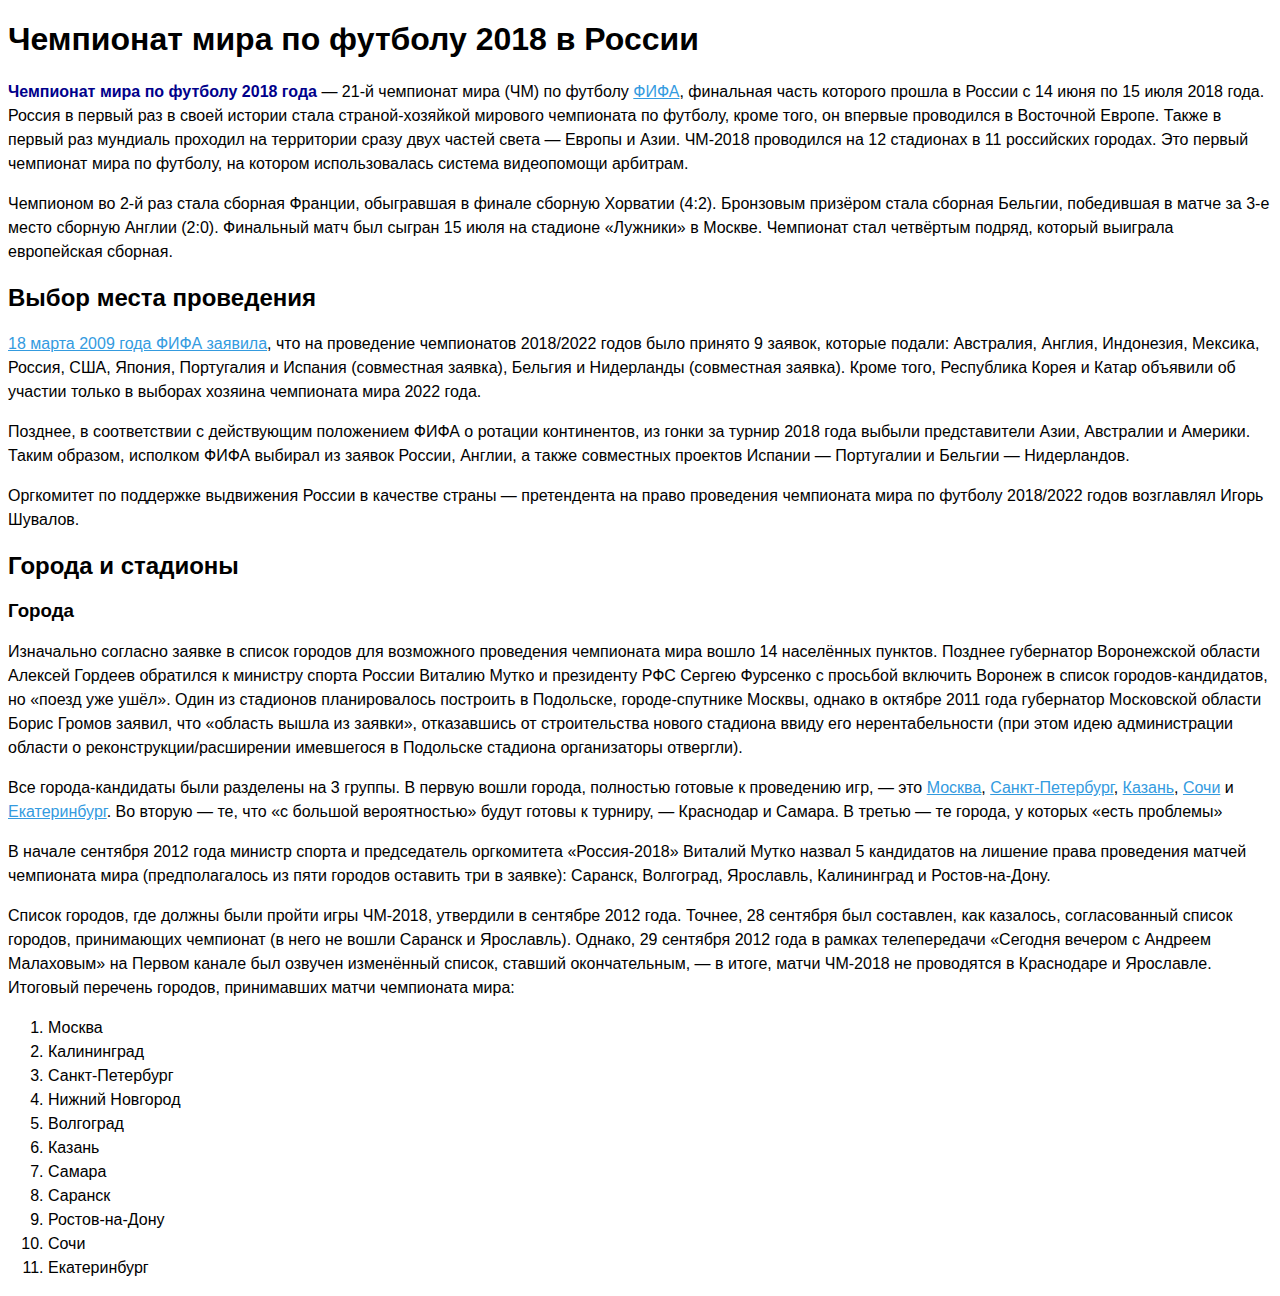
<file: index.html>
<!DOCTYPE html>
<html lang="ru">
<head>
  <meta charset="UTF-8">
  <meta name="viewport" content="width=device-width, initial-scale=1.0">
  <meta http-equiv="X-UA-Compatible" content="ie=edge">
  <link rel="stylesheet" href="style.css">
  <title>Чемпионат мира по футболу 2018 в России</title>
</head>
<body>
<h1>Чемпионат мира по футболу 2018 в России</h1>


<p>
<span>Чемпионат мира по футболу 2018 года</span> — 21-й чемпионат мира (ЧМ) по футболу <a href="">ФИФА</a>, финальная часть которого прошла в России
с 14 июня по 15 июля 2018 года. Россия в первый раз в своей истории стала страной-хозяйкой мирового чемпионата по
футболу, кроме того, он впервые проводился в Восточной Европе. Также в первый раз мундиаль проходил на территории сразу
двух частей света — Европы и Азии. ЧМ-2018 проводился на 12 стадионах в 11 российских городах. Это первый чемпионат мира
по футболу, на котором использовалась система видеопомощи арбитрам.</p>

<p>Чемпионом во 2-й раз стала сборная Франции, обыгравшая в финале сборную Хорватии (4:2). Бронзовым призёром стала сборная
Бельгии, победившая в матче за 3-е место сборную Англии (2:0). Финальный матч был сыгран 15 июля на стадионе «Лужники» в
Москве. Чемпионат стал четвёртым подряд, который выиграла европейская сборная.</p>

<h2>Выбор места проведения</h2>

<p>
  <a href="">18 марта 2009 года ФИФА заявила</a>, что на проведение чемпионатов 2018/2022 годов было принято 9 заявок, которые подали:
  Австралия, Англия, Индонезия, Мексика, Россия, США, Япония, Португалия и Испания (совместная заявка), Бельгия и
  Нидерланды (совместная заявка). Кроме того, Республика Корея и Катар объявили об участии только в выборах хозяина
  чемпионата мира 2022 года.
  
</p>
<p>
  Позднее, в соответствии с действующим положением ФИФА о ротации континентов, из гонки за турнир 2018 года выбыли
  представители Азии, Австралии и Америки. Таким образом, исполком ФИФА выбирал из заявок России, Англии, а также
  совместных проектов Испании — Португалии и Бельгии — Нидерландов.
</p>

<p>
  Оргкомитет по поддержке выдвижения России в качестве страны — претендента на право проведения чемпионата мира по футболу
  2018/2022 годов возглавлял Игорь Шувалов.
</p>

<h2>Города и стадионы</h2>
<h3>Города</h3>
<p>
  Изначально согласно заявке в список городов для возможного проведения чемпионата мира вошло 14 населённых пунктов.
  Позднее губернатор Воронежской области Алексей Гордеев обратился к министру спорта России Виталию Мутко и президенту РФС
  Сергею Фурсенко с просьбой включить Воронеж в список городов-кандидатов, но «поезд уже ушёл». Один из стадионов
  планировалось построить в Подольске, городе-спутнике Москвы, однако в октябре 2011 года губернатор Московской области
  Борис Громов заявил, что «область вышла из заявки», отказавшись от строительства нового стадиона ввиду его
  нерентабельности (при этом идею администрации области о реконструкции/расширении имевшегося в Подольске стадиона
  организаторы отвергли).
</p>

<p>
  Все города-кандидаты были разделены на 3 группы. В первую вошли города, полностью готовые к проведению игр, — это
  <a href="">Москва</a>, <a href="">Санкт-Петербург</a>, <a href="">Казань</a>, <a href="">Сочи</a> и <a href="">Екатеринбург</a>. Во вторую — те, что «с большой вероятностью» будут готовы к
  турниру, — Краснодар и Самара. В третью — те города, у которых «есть проблемы»
</p>

<p>
  В начале сентября 2012 года министр спорта и председатель оргкомитета «Россия-2018» Виталий Мутко назвал 5 кандидатов на
  лишение права проведения матчей чемпионата мира (предполагалось из пяти городов оставить три в заявке): Саранск,
  Волгоград, Ярославль, Калининград и Ростов-на-Дону.
</p>

<p>
  Список городов, где должны были пройти игры ЧМ-2018, утвердили в сентябре 2012 года. Точнее, 28 сентября был составлен,
  как казалось, согласованный список городов, принимающих чемпионат (в него не вошли Саранск и Ярославль). Однако, 29
  сентября 2012 года в рамках телепередачи «Сегодня вечером с Андреем Малаховым» на Первом канале был озвучен изменённый
  список, ставший окончательным, — в итоге, матчи ЧМ-2018 не проводятся в Краснодаре и Ярославле. Итоговый перечень
  городов, принимавших матчи чемпионата мира:
</p>

<ol start="1">
  <li>Москва</li>
  <li>Калининград</li>
  <li>Санкт-Петербург</li>
  <li>Нижний Новгород</li>
  <li>Волгоград</li>
  <li>Казань</li>
  <li>Самара</li>
  <li>Саранск</li>
  <li>Ростов-на-Дону</li>
  <li>Сочи</li>
  <li>Екатеринбург</li>
</ol>

</body>
</html>
</file>
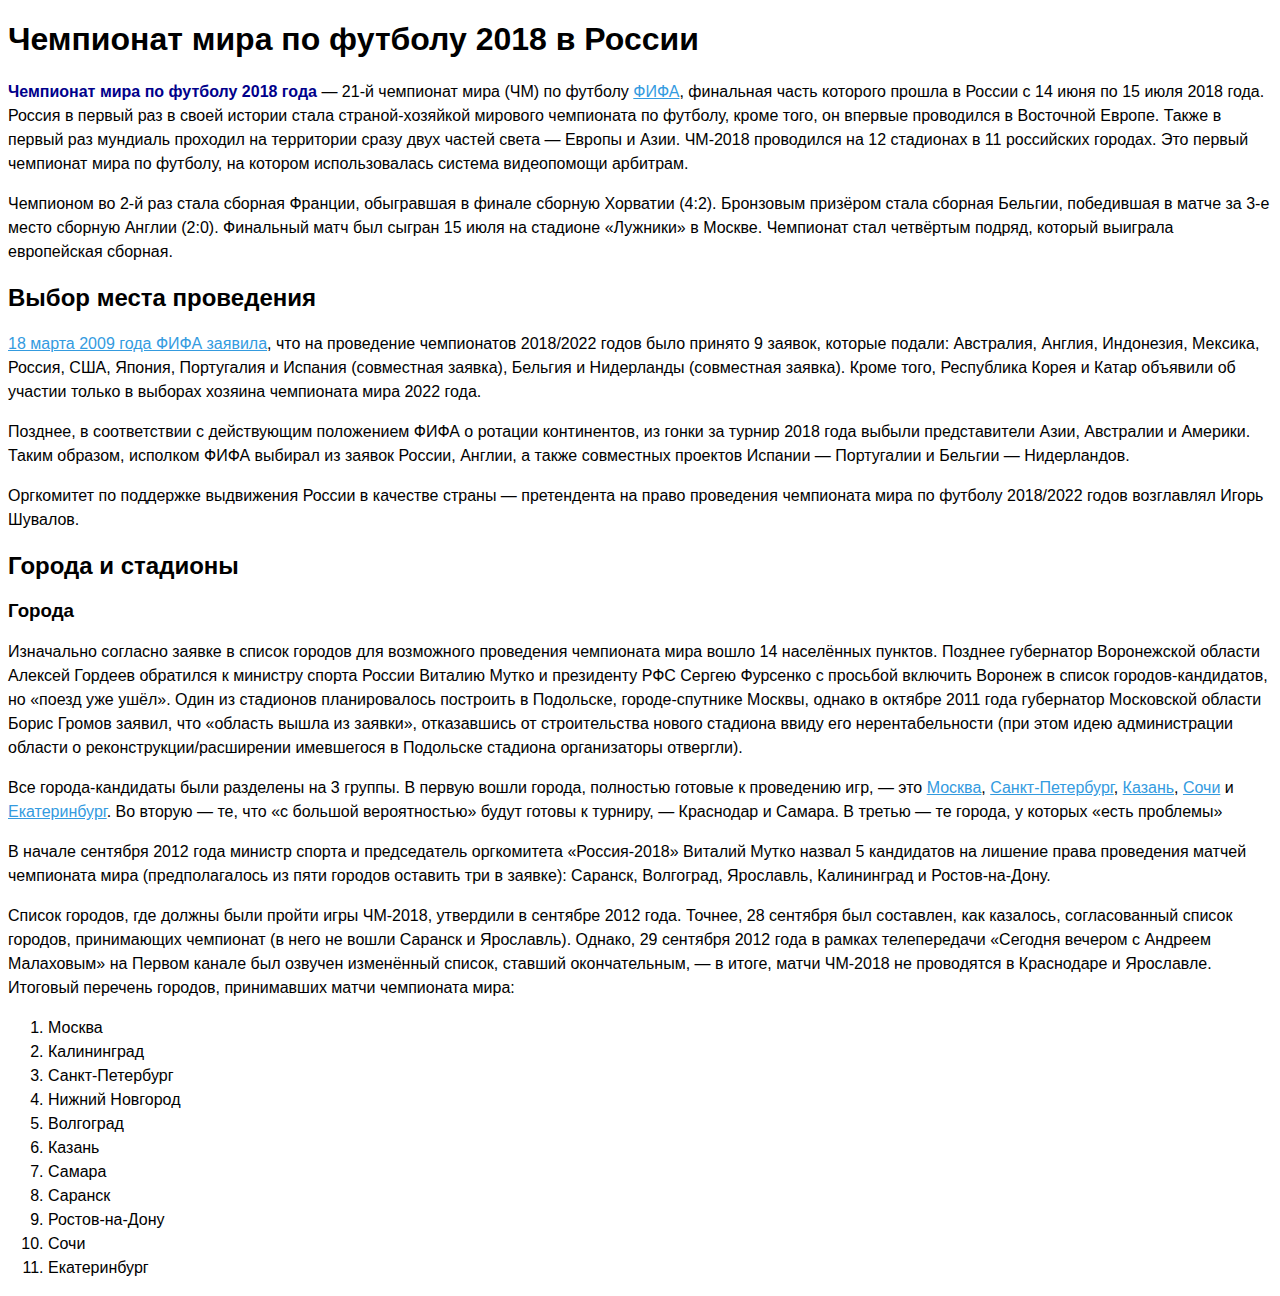
<file: task5.html>
<!DOCTYPE html>
<html lang="ru">
<head>
  <meta charset="UTF-8">
  <meta name="viewport" content="width=device-width, initial-scale=1.0">
  <meta http-equiv="X-UA-Compatible" content="ie=edge">
  <link rel="stylesheet" href="/styles.css">
  <title>Чемпионат мира по футболу 2018 в России</title>
</head>
<body>
<h1>Чемпионат мира по футболу 2018 в России</h1>


<p>
<span>Чемпионат мира по футболу 2018 года</span> — 21-й чемпионат мира (ЧМ) по футболу <a href="">ФИФА</a>, финальная часть которого прошла в России
с 14 июня по 15 июля 2018 года. Россия в первый раз в своей истории стала страной-хозяйкой мирового чемпионата по
футболу, кроме того, он впервые проводился в Восточной Европе. Также в первый раз мундиаль проходил на территории сразу
двух частей света — Европы и Азии. ЧМ-2018 проводился на 12 стадионах в 11 российских городах. Это первый чемпионат мира
по футболу, на котором использовалась система видеопомощи арбитрам.</p>

<p>Чемпионом во 2-й раз стала сборная Франции, обыгравшая в финале сборную Хорватии (4:2). Бронзовым призёром стала сборная
Бельгии, победившая в матче за 3-е место сборную Англии (2:0). Финальный матч был сыгран 15 июля на стадионе «Лужники» в
Москве. Чемпионат стал четвёртым подряд, который выиграла европейская сборная.</p>

<h2>Выбор места проведения</h2>

<p>
  <a href="">18 марта 2009 года ФИФА заявила</a>, что на проведение чемпионатов 2018/2022 годов было принято 9 заявок, которые подали:
  Австралия, Англия, Индонезия, Мексика, Россия, США, Япония, Португалия и Испания (совместная заявка), Бельгия и
  Нидерланды (совместная заявка). Кроме того, Республика Корея и Катар объявили об участии только в выборах хозяина
  чемпионата мира 2022 года.
  
</p>
<p>
  Позднее, в соответствии с действующим положением ФИФА о ротации континентов, из гонки за турнир 2018 года выбыли
  представители Азии, Австралии и Америки. Таким образом, исполком ФИФА выбирал из заявок России, Англии, а также
  совместных проектов Испании — Португалии и Бельгии — Нидерландов.
</p>

<p>
  Оргкомитет по поддержке выдвижения России в качестве страны — претендента на право проведения чемпионата мира по футболу
  2018/2022 годов возглавлял Игорь Шувалов.
</p>

<h2>Города и стадионы</h2>
<h3>Города</h3>
<p>
  Изначально согласно заявке в список городов для возможного проведения чемпионата мира вошло 14 населённых пунктов.
  Позднее губернатор Воронежской области Алексей Гордеев обратился к министру спорта России Виталию Мутко и президенту РФС
  Сергею Фурсенко с просьбой включить Воронеж в список городов-кандидатов, но «поезд уже ушёл». Один из стадионов
  планировалось построить в Подольске, городе-спутнике Москвы, однако в октябре 2011 года губернатор Московской области
  Борис Громов заявил, что «область вышла из заявки», отказавшись от строительства нового стадиона ввиду его
  нерентабельности (при этом идею администрации области о реконструкции/расширении имевшегося в Подольске стадиона
  организаторы отвергли).
</p>

<p>
  Все города-кандидаты были разделены на 3 группы. В первую вошли города, полностью готовые к проведению игр, — это
  <a href="">Москва</a>, <a href="">Санкт-Петербург</a>, <a href="">Казань</a>, <a href="">Сочи</a> и <a href="">Екатеринбург</a>. Во вторую — те, что «с большой вероятностью» будут готовы к
  турниру, — Краснодар и Самара. В третью — те города, у которых «есть проблемы»
</p>

<p>
  В начале сентября 2012 года министр спорта и председатель оргкомитета «Россия-2018» Виталий Мутко назвал 5 кандидатов на
  лишение права проведения матчей чемпионата мира (предполагалось из пяти городов оставить три в заявке): Саранск,
  Волгоград, Ярославль, Калининград и Ростов-на-Дону.
</p>

<p>
  Список городов, где должны были пройти игры ЧМ-2018, утвердили в сентябре 2012 года. Точнее, 28 сентября был составлен,
  как казалось, согласованный список городов, принимающих чемпионат (в него не вошли Саранск и Ярославль). Однако, 29
  сентября 2012 года в рамках телепередачи «Сегодня вечером с Андреем Малаховым» на Первом канале был озвучен изменённый
  список, ставший окончательным, — в итоге, матчи ЧМ-2018 не проводятся в Краснодаре и Ярославле. Итоговый перечень
  городов, принимавших матчи чемпионата мира:
</p>

<ol start="1">
  <li>Москва</li>
  <li>Калининград</li>
  <li>Санкт-Петербург</li>
  <li>Нижний Новгород</li>
  <li>Волгоград</li>
  <li>Казань</li>
  <li>Самара</li>
  <li>Саранск</li>
  <li>Ростов-на-Дону</li>
  <li>Сочи</li>
  <li>Екатеринбург</li>
</ol>

</body>
</html>
</file>
<file: style.css>
body {
  font-family: arial, sans-serif;
  font-size: 16px;
 
}

p, ol {
  line-height: 1.5;
}

span {
  font-weight: 700;
  color: #00008B;
}

a {
  color: #349bdf;
}
h1{
  font-size: 32px;
}
</file>
<file: styles.css>
body {
  font-family: arial, sans-serif;
  font-size: 16px;
 
}

p, ol {
  line-height: 1.5;
}

span {
  font-weight: 700;
  color: #00008B;
}

a {
  color: #349bdf;
}
h1{
  font-size: 32px;
}
</file>
